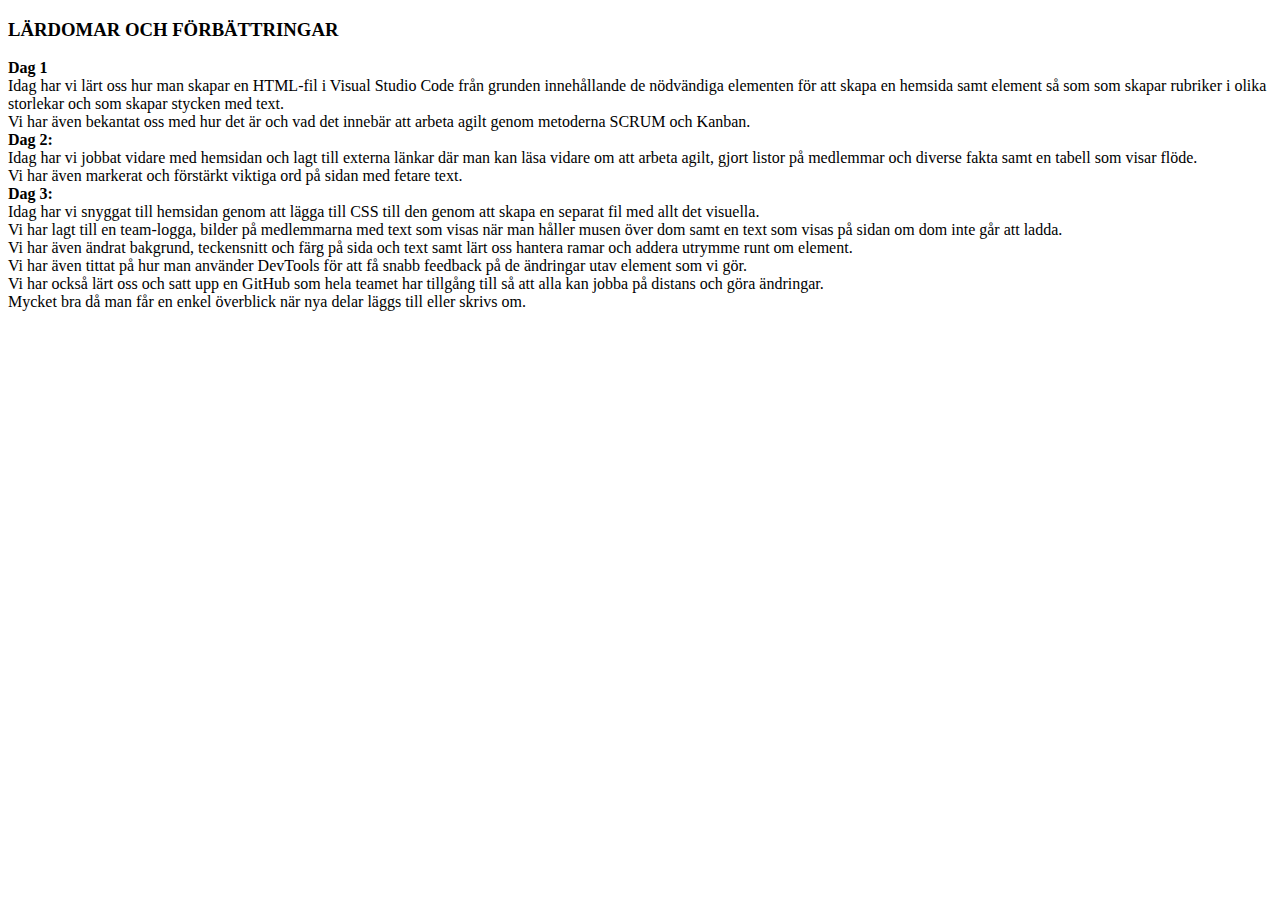
<file: Simon/learning.html>
<!DOCTYPE html>
<html>
<head>
<meta charset="UTF-8">
<title>Page Title</title>
</head>
<body>


    <h3>LÄRDOMAR OCH FÖRBÄTTRINGAR</h3>
    <p>
       

    <strong>Dag 1</strong> <br>
    Idag har vi lärt oss hur man skapar en HTML-fil i Visual Studio Code från grunden innehållande de nödvändiga elementen för att skapa en hemsida samt element så som <h1-h6> som skapar rubriker i olika storlekar och som skapar stycken med text. 
    <br> Vi har även bekantat oss med hur det är och vad det innebär att arbeta agilt genom metoderna SCRUM och Kanban. <br>


    <strong>Dag 2:</strong> <br>
    Idag har vi jobbat vidare med hemsidan och lagt till externa länkar där man kan läsa vidare om att arbeta agilt, gjort listor på medlemmar och diverse fakta samt en tabell som visar flöde.
    <br> Vi har även markerat och förstärkt viktiga ord på sidan med fetare text. <br>

    <strong>Dag 3:</strong> <br>
    Idag har vi snyggat till hemsidan genom att lägga till CSS till den genom att skapa en separat fil med allt det visuella.
    <br> Vi har lagt till en team-logga, bilder på medlemmarna med text som visas när man håller musen över dom samt en text som visas på sidan om dom inte går att ladda.
    <br> Vi har även ändrat bakgrund, teckensnitt och färg på sida och text samt lärt oss hantera ramar och addera utrymme runt om element.
    <br> Vi har även tittat på hur man använder DevTools för att få snabb feedback på de ändringar utav element som vi gör. 
    <br> Vi har också lärt oss och satt upp en GitHub som hela teamet har tillgång till så att alla kan jobba på distans och göra ändringar.
    <br>  Mycket bra då man får en enkel överblick när nya delar läggs till eller skrivs om. 







    </p>

</body>
</html>
</file>
